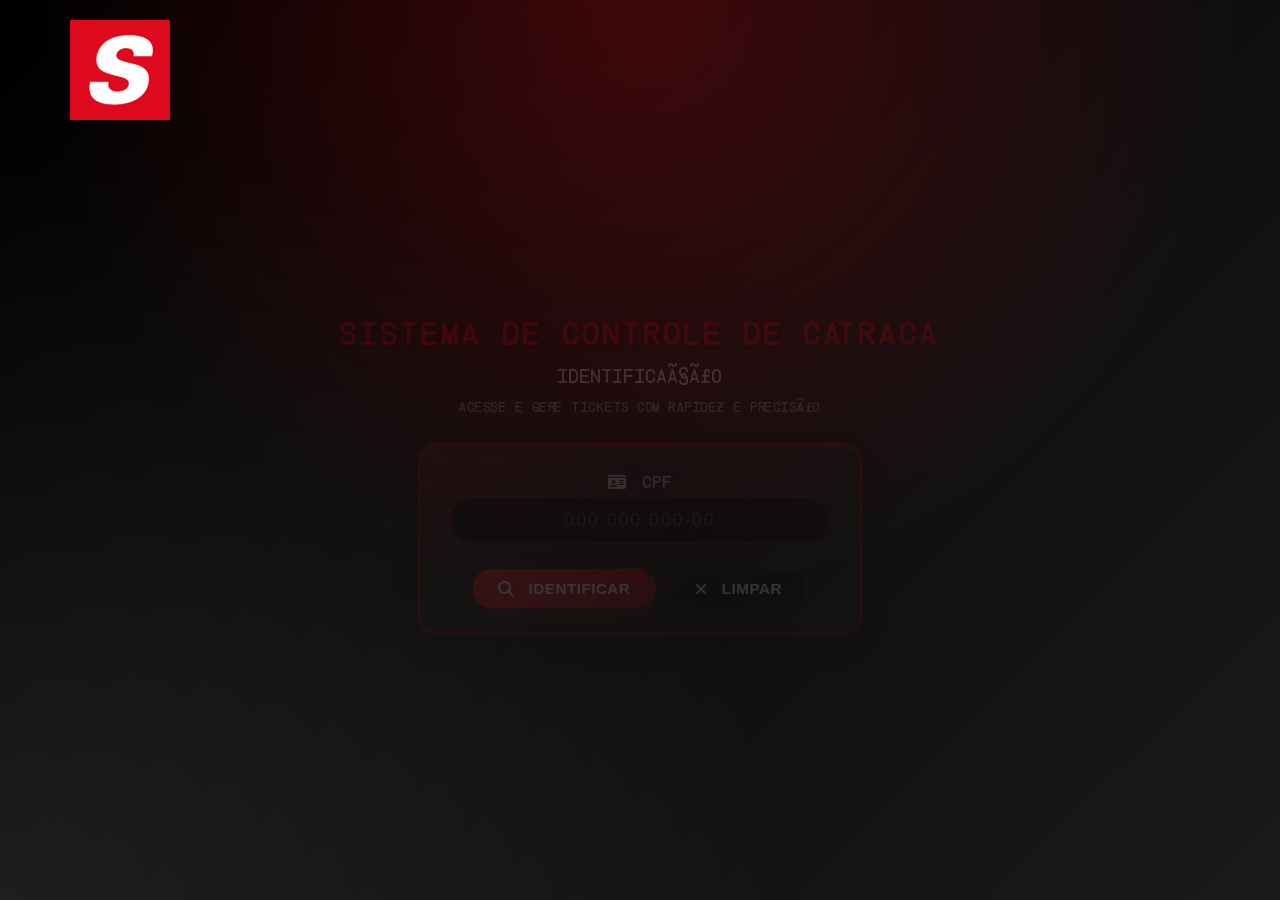
<file: index.html>
<!DOCTYPE html>
<html lang="pt-BR">
<head>
    <meta charset="UTF-8">
    <meta name="viewport" content="width=device-width, initial-scale=1.0">
    <link rel="icon" type="image/x-icon" href="frontend/img/logo.png">
    <title>Controle de Catraca</title>
    <meta http-equiv="refresh" content="0; url=frontend/login.html">
    <link rel="stylesheet" href="https://cdnjs.cloudflare.com/ajax/libs/font-awesome/6.4.0/css/all.min.css">
    <link rel="stylesheet" href="frontend/css/styles.css">
</head>
<body>
    <div class="system-logo"></div>
    <div class="container">
        <div class="header">
            <i class="fas fa-id-card-clip" style="font-size: 3rem; margin-bottom: 12px; color: var(--catraca-red);"></i>
            <h1>Sistema de Controle de Catraca</h1>
            <h2>Redirecionando...</h2>
        </div>
        
        <div class="card" style="text-align: center;">
            <p style="margin-bottom: 20px;">Se nÃ£o for redirecionado automaticamente, clique no link abaixo:</p>
            <a href="frontend/login.html" class="btn btn-primary"><i class="fas fa-sign-in-alt me-2"></i> Ir para Login</a>
        </div>
    </div>

    <script>
        // Fallback redirect
        setTimeout(function() {
            window.location.href = 'frontend/login.html';
        }, 1000);
    </script>
</body>
</html>
</file>
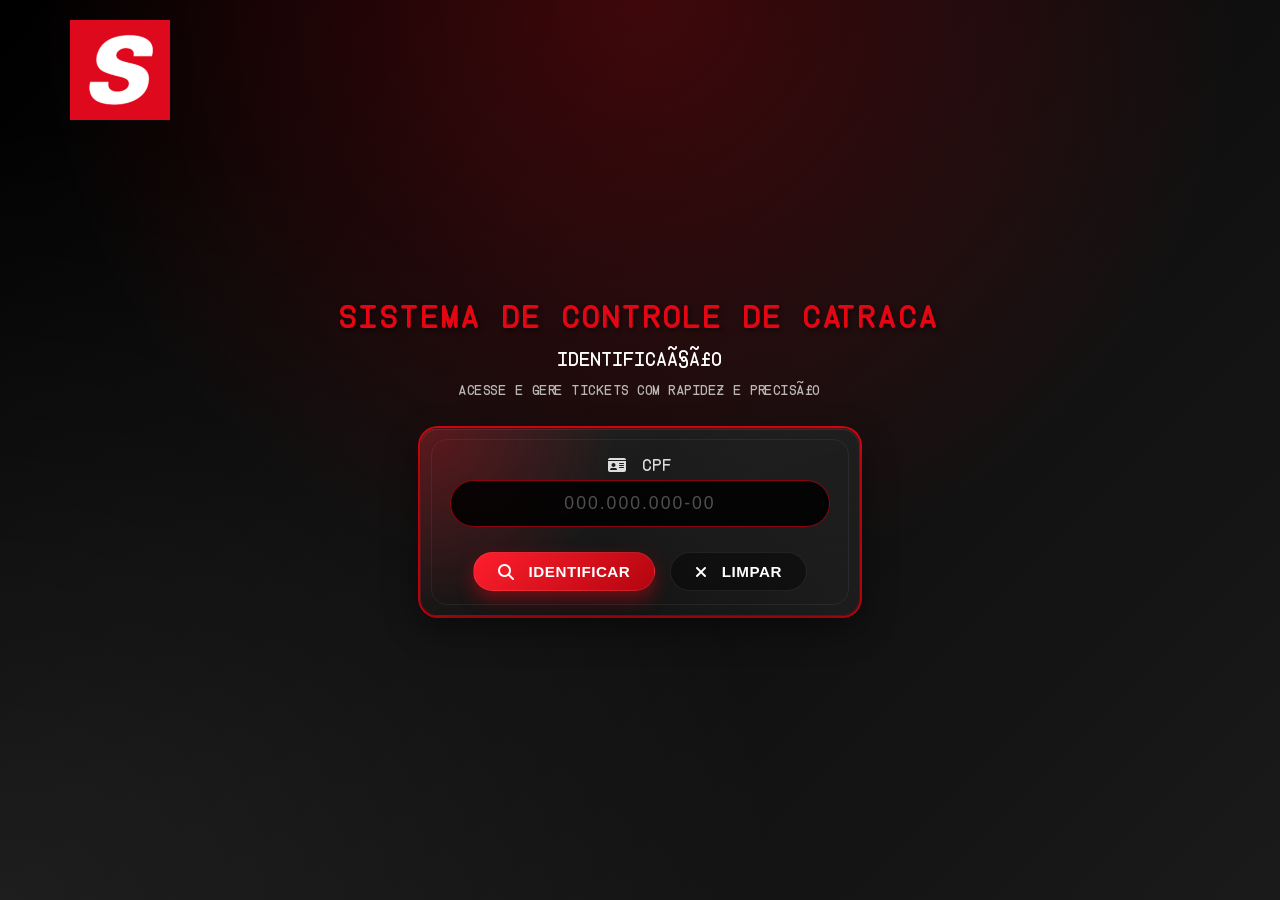
<file: frontend/cracha.html>
﻿<!DOCTYPE html>
<html lang="pt-BR">
<head>
    <meta charset="UTF-8">
    <meta name="viewport" content="width=device-width, initial-scale=1.0">
    <link rel="icon" type="image/x-icon" href="img/logo.png">
    <title>InformaÃ§Ãµes do CrachÃ¡ - Controle de Catraca</title>
    <link rel="stylesheet" href="https://cdnjs.cloudflare.com/ajax/libs/font-awesome/6.4.0/css/all.min.css">
    <link rel="stylesheet" href="css/styles.css">
</head>
<body>
    <div class="system-logo"></div>
    <div class="container">
        <div class="header">
            <h1>InformaÃ§Ãµes do CrachÃ¡</h1>
            <h2 id="student-name">Nome do Aluno</h2>
            <h3 id="student-class">Turma: -</h3>
        </div>
        
        <div class="card">
            <div class="input-group">
                <label>Motivo:</label>
                <div class="radio-group">
                    <label class="radio-label">
                        <input type="radio" name="cracha-reason" value="esquecimento" checked>
                        <span>Esquecimento</span>
                    </label>
                    <label class="radio-label">
                        <input type="radio" name="cracha-reason" value="perda">
                        <span>Perda</span>
                    </label>
                </div>
            </div>
            
            <div class="button-group">
                <button id="generate-cracha-ticket" class="btn btn-primary"><i class="fas fa-ticket-alt me-2"></i> Gerar Ticket</button>
                <a href="motivo.html" class="btn btn-secondary"><i class="fas fa-arrow-left me-2"></i> Voltar</a>
            </div>
        </div>
    </div>

    <script src="js/utils.js?v=2"></script>
    <script>
        // Load student data
        document.addEventListener('DOMContentLoaded', function() {
            const aluno = storage.get('aluno');
            const cpf = storage.get('cpf');
            
            if (!aluno || !cpf) {
                window.location.href = 'login.html';
                return;
            }
            
            document.getElementById('student-name').textContent = aluno.nome;
            document.getElementById('student-class').textContent = `Turma: ${aluno.turma}`;
        });

        // Generate cracha ticket
        document.getElementById('generate-cracha-ticket').addEventListener('click', async function() {
            const motivoCrach = document.querySelector('input[name="cracha-reason"]:checked').value;
            const { hora } = obterDataHora();
            const aluno = storage.get('aluno');
            const cpf = storage.get('cpf');
            
            if (!aluno || !cpf) {
                window.location.href = 'login.html';
                return;
            }

            let motivoTicket = '';
            let tipoOcorrencia = '';
            let tipoBackend = '';
            
            if (motivoCrach === 'esquecimento') {
                motivoTicket = 'Esquecimento de CrachÃ¡';
                tipoOcorrencia = 'esquecimento';
                tipoBackend = 'cracha_esquecimento';
            } else if (motivoCrach === 'perda') {
                motivoTicket = 'Perda de CrachÃ¡';
                tipoOcorrencia = 'perda';
                tipoBackend = 'cracha_perda';
            }

            try {
                const res = await registrarOcorrenciaBackend(cpf, tipoOcorrencia);
                if (!res.permitido) {
                    if (motivoCrach === 'esquecimento') {
                        alert(res.mensagem || 'Limite de 2x no mÃªs atingido. Entra, mas deve dirigir-se ao apoio.');
                    } else {
                        alert(res.mensagem || 'Limite de 3x na semana atingido. Entra, mas deve dirigir-se ao apoio.');
                    }
                    return;
                }

                const ticket = await gerarTicketBackend(cpf, tipoBackend, motivoTicket, hora);
                if (ticket.qr) {
                    storage.set('ticketData', ticket);
                    window.location.href = 'ticket.html';
                }
            } catch (err) {
                alert(err.message || 'Erro ao gerar ticket de crachÃ¡');
            }
        });
    </script>
</body>
</html>
</file>
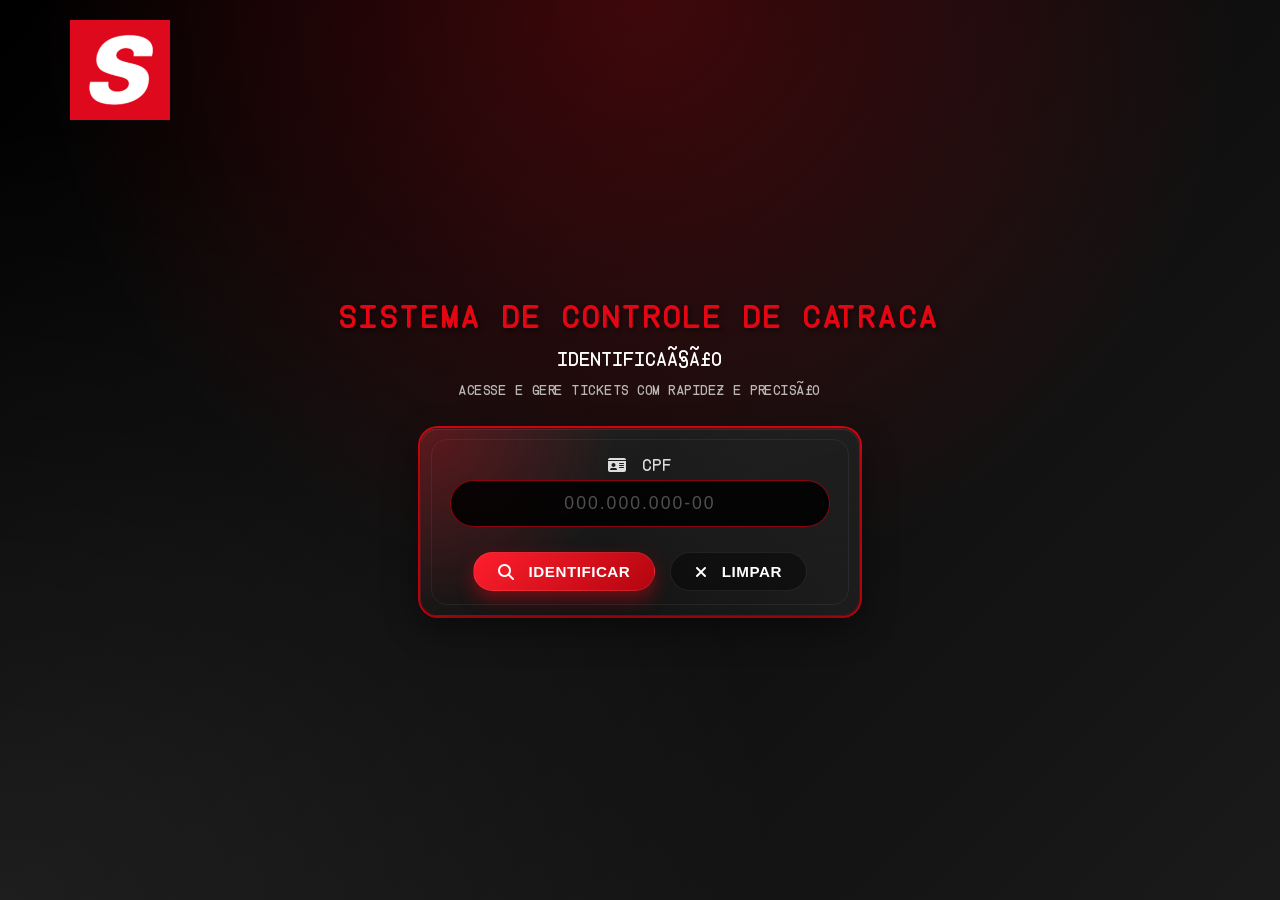
<file: frontend/login.html>
﻿<!DOCTYPE html>
<html lang="pt-BR">
<head>
    <meta charset="UTF-8">
    <meta name="viewport" content="width=device-width, initial-scale=1.0">
    <link rel="icon" type="image/x-icon" href="img/logo.png">
    <title>IdentificaÃ§Ã£o - Controle de Catraca</title>
    <link rel="stylesheet" href="https://cdnjs.cloudflare.com/ajax/libs/font-awesome/6.4.0/css/all.min.css">
    <link rel="stylesheet" href="css/styles.css">
</head>
<body>
    <div class="system-logo"></div>
    <div class="container">
        <div class="header">
            <h1>Sistema de Controle de Catraca</h1>
            <h2>IdentificaÃ§Ã£o</h2>
            <p class="hero-subtitle">Acesse e gere tickets com rapidez e precisÃ£o</p>
        </div>
        
        <div class="card card-login">
            <div class="input-group">
                <label for="cpf-input"><i class="fas fa-id-card me-2"></i> CPF</label>
                <input type="text" id="cpf-input" class="cpf-input" placeholder="000.000.000-00" maxlength="14" autocomplete="off">
            </div>
            
            <div class="button-group">
                <button id="identify-btn" class="btn btn-primary"><i class="fas fa-search me-2"></i> Identificar</button>
                <button id="clear-btn" class="btn btn-secondary"><i class="fas fa-times me-2"></i> Limpar</button>
            </div>
            
            <div id="error-message" class="error-message"></div>
        </div>
    </div>

    <!-- forÃ§ar recarregamento do utils.js (cache-buster ?v=2) -->
    <script src="js/utils.js?v=2"></script>
    <script>
        // Format CPF on input
        document.getElementById('cpf-input').addEventListener('input', function(e) {
            this.value = formatarCPF(this.value);
        });

        // Enter key support
        document.getElementById('cpf-input').addEventListener('keypress', function(e) {
            if (e.key === 'Enter') {
                document.getElementById('identify-btn').click();
            }
        });

        // Identify button
        document.getElementById('identify-btn').addEventListener('click', async function() {
            const cpfInput = document.getElementById('cpf-input');
            const cpf = cpfInput.value;
            const errorMsg = document.getElementById('error-message');
            const identifyBtn = document.getElementById('identify-btn');
            
            errorMsg.classList.remove('show');
            
            if (!cpf || cpf.length < 14) {
                errorMsg.textContent = 'Por favor, insira um CPF vÃ¡lido';
                errorMsg.classList.add('show');
                return;
            }
            
            if (!validarCPF(cpf)) {
                errorMsg.textContent = 'CPF invÃ¡lido';
                errorMsg.classList.add('show');
                return;
            }

            identifyBtn.disabled = true;
            identifyBtn.textContent = 'Identificando...';

            try {
                const aluno = await identificarAlunoBackend(cpf);
                storage.set('aluno', aluno);
                storage.set('cpf', cpf);
                window.location.href = 'motivo.html';
            } catch (e) {
                errorMsg.textContent = e.message || 'Erro ao identificar aluno';
                errorMsg.classList.add('show');
            } finally {
                identifyBtn.disabled = false;
                identifyBtn.textContent = ' Identificar';
            }
        });

        // Clear button
        document.getElementById('clear-btn').addEventListener('click', function() {
            document.getElementById('cpf-input').value = '';
            document.getElementById('error-message').classList.remove('show');
        });
    </script>
</body>
</html>
</file>
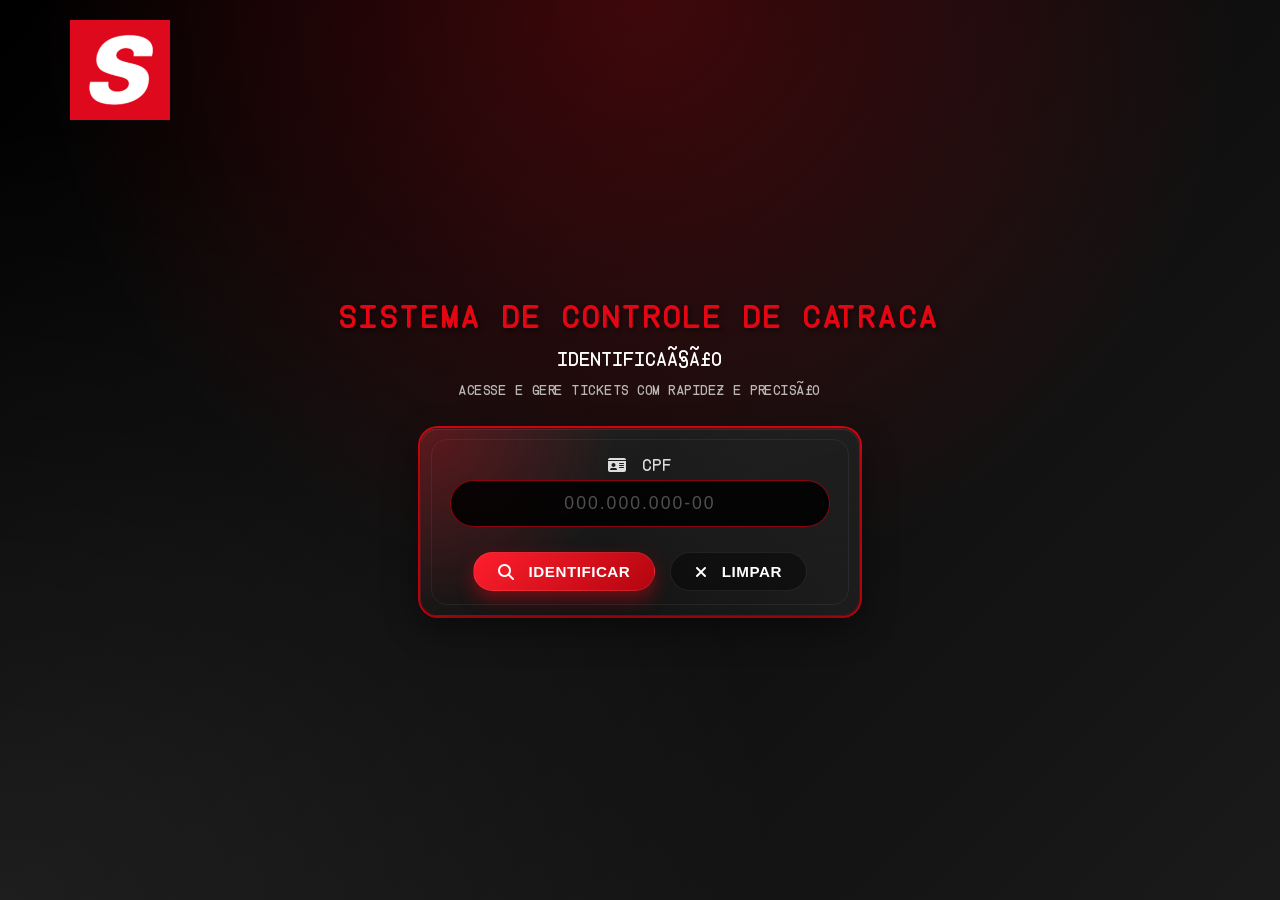
<file: frontend/motivo.html>
﻿<!DOCTYPE html>
<html lang="pt-BR">
<head>
    <meta charset="UTF-8">
    <meta name="viewport" content="width=device-width, initial-scale=1.0">
    <link rel="icon" type="image/x-icon" href="img/logo.png">
    <title>SeleÃ§Ã£o de Motivo - Controle de Catraca</title>
    <link rel="stylesheet" href="https://cdnjs.cloudflare.com/ajax/libs/font-awesome/6.4.0/css/all.min.css">
    <link rel="stylesheet" href="css/styles.css">
</head>
<body>
    <div class="system-logo"></div>
    <div class="container">
        <div class="header">
            <h1>Sistema de Controle de Catraca</h1>
            <h2 id="student-name">Nome do Aluno</h2>
            <h3 id="student-class">Turma: -</h3>
        </div>
        
        <div class="card">
            <h3 style="text-align: center; color: var(--catraca-light-gray, #F5F5F5); margin-bottom: 20px;">Selecione o Motivo:</h3>
            <div class="reasons-grid">
                <a href="#" class="reason-btn" data-reason="entrada">
                    <span class="reason-icon"><i class="fas fa-door-open"></i></span>
                    <span class="reason-text">Entrada</span>
                </a>
                <a href="tipo-saida.html" class="reason-btn" data-reason="saida">
                    <span class="reason-icon"><i class="fas fa-sign-out-alt"></i></span>
                    <span class="reason-text">SaÃ­da</span>
                </a>
                <a href="#" class="reason-btn" data-reason="atraso">
                    <span class="reason-icon"><i class="fas fa-clock"></i></span>
                    <span class="reason-text">Atraso</span>
                </a>
                <a href="cracha.html" class="reason-btn" data-reason="cracha">
                    <span class="reason-icon"><i class="fas fa-id-card"></i></span>
                    <span class="reason-text">CrachÃ¡</span>
                </a>
                <a href="#" class="reason-btn" data-reason="uniforme">
                    <span class="reason-icon"><i class="fas fa-tshirt"></i></span>
                    <span class="reason-text">Sem Uniforme</span>
                </a>
            </div>
            
            <div class="button-group">
                <a href="login.html" class="btn btn-secondary"><i class="fas fa-arrow-left me-2"></i> Voltar</a>
            </div>
        </div>
    </div>

    <script src="js/utils.js?v=2"></script>
    <script>
        // Load student data
        document.addEventListener('DOMContentLoaded', function() {
            const aluno = storage.get('aluno');
            const cpf = storage.get('cpf');
            
            if (!aluno || !cpf) {
                window.location.href = 'login.html';
                return;
            }
            
            document.getElementById('student-name').textContent = aluno.nome;
            document.getElementById('student-class').textContent = `Turma: ${aluno.turma}`;
        });

        // Handle reason buttons
        document.querySelectorAll('.reason-btn').forEach(btn => {
            btn.addEventListener('click', async function(e) {
                const motivo = this.dataset.reason;
                
                if (motivo === 'entrada' || motivo === 'atraso') {
                    e.preventDefault();
                    const { hora } = obterDataHora();
                    const aluno = storage.get('aluno');
                    const cpf = storage.get('cpf');
                    
                    if (motivo === 'entrada') {
                        try {
                            const ticket = await gerarTicketBackend(cpf, 'entrada', 'Atraso - Entrada', hora);
                            if (!ticket.qr) {
                                alert('Entrada dentro do horÃ¡rio permitido (07:00 Ã s 07:40). NÃ£o Ã© necessÃ¡rio ticket.');
                                return;
                            }
                            storage.set('ticketData', ticket);
                            window.location.href = 'ticket.html';
                        } catch (err) {
                            alert(err.message || 'Erro ao gerar ticket de entrada');
                        }
                    } else if (motivo === 'atraso') {
                        try {
                            const ticket = await gerarTicketBackend(cpf, 'entrada', 'Atraso', hora);
                            if (ticket.qr) {
                                storage.set('ticketData', ticket);
                                window.location.href = 'ticket.html';
                            }
                        } catch (err) {
                            alert(err.message || 'Erro ao gerar ticket de atraso');
                        }
                    }
                } else if (motivo === 'uniforme') {
                    e.preventDefault();
                    const cpf = storage.get('cpf');
                    const aluno = storage.get('aluno');
                    
                    try {
                        const res = await registrarOcorrenciaBackend(cpf, 'uniforme');
                        if (!res.permitido) {
                            alert(res.mensagem || 'Limite de 1x no mÃªs atingido. Encaminhado ao apoio.');
                            return;
                        }

                        const { hora } = obterDataHora();
                        const ticket = await gerarTicketBackend(
                            cpf,
                            'uniforme',
                            'Sem Uniforme / Vestimenta PadrÃ£o',
                            hora
                        );
                        if (ticket.qr) {
                            storage.set('ticketData', ticket);
                            window.location.href = 'ticket.html';
                        }
                    } catch (err) {
                        alert(err.message || 'Erro ao gerar ticket de uniforme');
                    }
                }
                // 'saida' and 'cracha' jÃ¡ redirecionam via href
            });
        });
    </script>
</body>
</html>
</file>
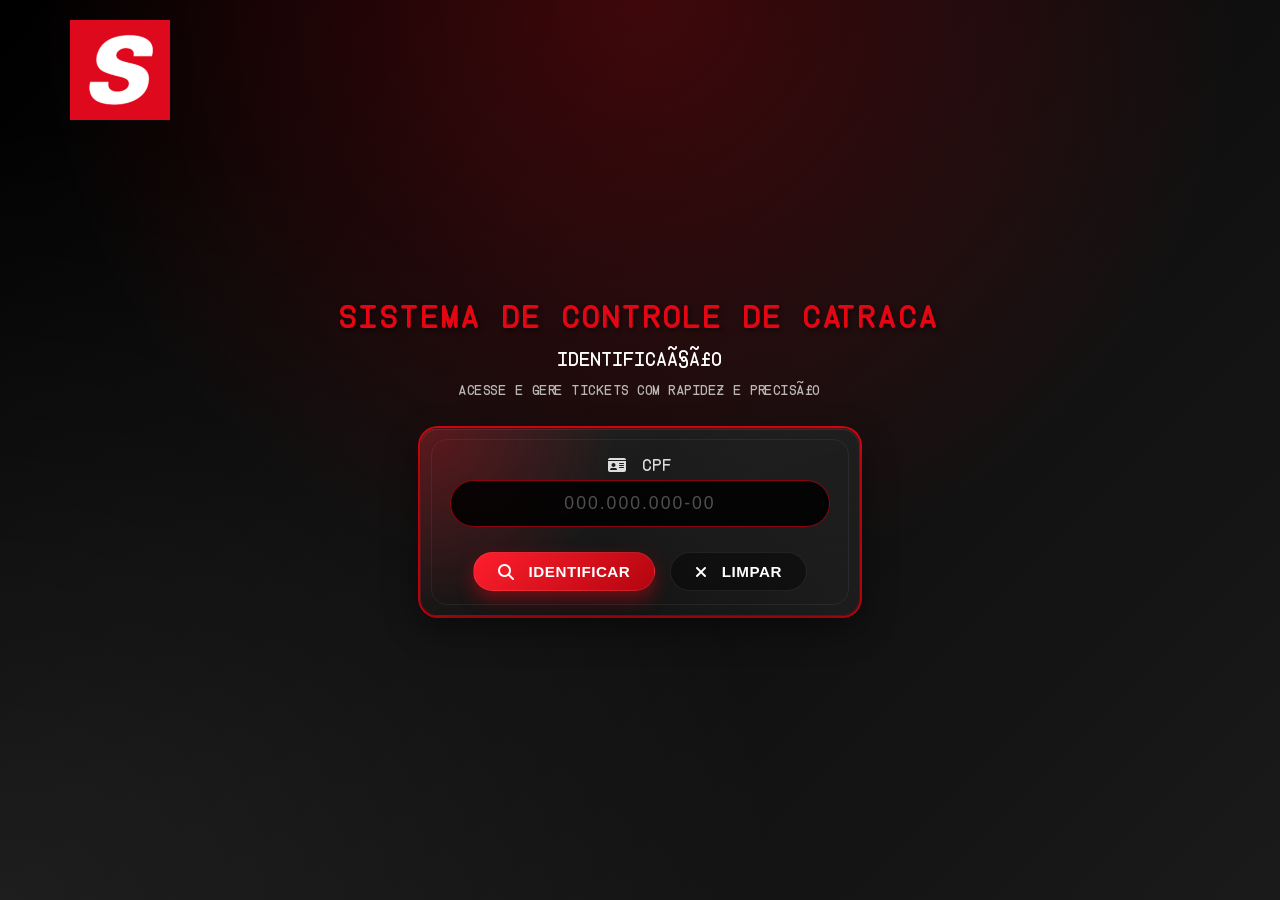
<file: frontend/tipo-saida.html>
﻿<!DOCTYPE html>
<html lang="pt-BR">
<head>
    <meta charset="UTF-8">
    <meta name="viewport" content="width=device-width, initial-scale=1.0">
    <link rel="icon" type="image/x-icon" href="img/logo.png">
    <title>Tipo de SaÃ­da - Controle de Catraca</title>
    <link rel="stylesheet" href="https://cdnjs.cloudflare.com/ajax/libs/font-awesome/6.4.0/css/all.min.css">
    <link rel="stylesheet" href="css/styles.css">
</head>
<body>
    <div class="system-logo"></div>
    <div class="container">
        <div class="header">
            <h1>Tipo de SaÃ­da</h1>
            <h2 id="student-name">Nome do Aluno</h2>
            <h3 id="student-class">Turma: -</h3>
        </div>
        
        <div class="card">
            <h3 style="text-align: center; color: var(--catraca-light-gray, #F5F5F5); margin-bottom: 20px;">Selecione o tipo de saÃ­da:</h3>
            <div class="reasons-grid">
                <a href="#" class="reason-btn saida-type-btn" data-saida-type="apoio">
                    <span class="reason-icon"><i class="fas fa-building"></i></span>
                    <span class="reason-text">Apoio AQVs</span>
                </a>
                <a href="#" class="reason-btn saida-type-btn" data-saida-type="esporte">
                    <span class="reason-icon"><i class="fas fa-running"></i></span>
                    <span class="reason-text">Esporte</span>
                </a>
                <a href="#" class="reason-btn saida-type-btn" data-saida-type="biblioteca">
                    <span class="reason-icon"><i class="fas fa-book-reader"></i></span>
                    <span class="reason-text">Biblioteca</span>
                </a>
                <a href="#" class="reason-btn saida-type-btn" data-saida-type="tutor">
                    <span class="reason-icon"><i class="fas fa-chalkboard-teacher"></i></span>
                    <span class="reason-text">Tutor TCC</span>
                </a>
            </div>
            
            <div class="button-group">
                <a href="motivo.html" class="btn btn-secondary"><i class="fas fa-arrow-left me-2"></i> Voltar</a>
            </div>
        </div>
    </div>

    <script src="js/utils.js?v=2"></script>
    <script>
        // Load student data
        document.addEventListener('DOMContentLoaded', function() {
            const aluno = storage.get('aluno');
            
            if (!aluno) {
                window.location.href = 'login.html';
                return;
            }
            
            document.getElementById('student-name').textContent = aluno.nome;
            document.getElementById('student-class').textContent = `Turma: ${aluno.turma}`;
        });

        // Handle saida type buttons
        document.querySelectorAll('.saida-type-btn').forEach(btn => {
            btn.addEventListener('click', async function(e) {
                e.preventDefault();
                const saidaTipo = this.dataset.saidaType;
                const { hora } = obterDataHora();
                const aluno = storage.get('aluno');
                const cpf = storage.get('cpf');
                let tipoBackend = null;
                let motivoSaida = '';
                
                switch(saidaTipo) {
                    case 'apoio':
                        tipoBackend = 'saida_apoio';
                        motivoSaida = 'SaÃ­da - Apoio AQVs';
                        break;
                    case 'esporte':
                        tipoBackend = 'saida_esporte';
                        motivoSaida = 'SaÃ­da - Esporte';
                        break;
                    case 'biblioteca':
                        tipoBackend = 'saida_biblioteca';
                        motivoSaida = 'SaÃ­da - Biblioteca';
                        break;
                    case 'tutor':
                        tipoBackend = 'saida_tutor';
                        motivoSaida = 'SaÃ­da - Tutor TCC';
                        break;
                }
                
                if (!tipoBackend || !aluno || !cpf) {
                    alert('Dados do aluno nÃ£o encontrados. Redirecionando para login.');
                    window.location.href = 'login.html';
                    return;
                }

                try {
                    const ticket = await gerarTicketBackend(cpf, tipoBackend, motivoSaida, hora);
                    if (ticket.qr) {
                        storage.set('ticketData', ticket);
                        window.location.href = 'ticket.html';
                    }
                } catch (err) {
                    alert(err.message || 'Erro ao gerar ticket de saÃ­da');
                }
            });
        });
    </script>
</body>
</html>
</file>
<file: frontend/css/styles.css>
@import url('https://fonts.googleapis.com/css2?family=Poppins:wght@300;400;500;600&display=swap');

@font-face {
    font-family: 'Moderna';
    src: url('../fonts/Moderna.ttf') format('truetype');
    font-weight: normal;
    font-style: normal;
    font-display: swap;
}

@font-face {
    font-family: 'Instruction';
    src: url('../fonts/Instruction.otf') format('opentype');
    font-weight: 400;
    font-style: normal;
    font-display: swap;
}

@font-face {
    font-family: 'Instruction';
    src: url('../fonts/Instruction-Bold.otf') format('opentype');
    font-weight: 600;
    font-style: normal;
    font-display: swap;
}

* {
    margin: 0;
    padding: 0;
    box-sizing: border-box;
}

:root {
    --catraca-red: #E30613;
    --catraca-dark-red: #B3050F;
    --catraca-black: #000000;
    --catraca-dark-gray: #1A1A1A;
    --catraca-gray: #2D2D2D;
    --catraca-light-gray: #F5F5F5;
    --catraca-white: #FFFFFF;
    --catraca-accent: #FF3B3B;

    /* Aliases para compatibilidade */
    --senai-red: var(--catraca-red);
    --senai-dark-red: var(--catraca-dark-red);
    --senai-black: var(--catraca-black);
    --senai-dark-gray: var(--catraca-dark-gray);
    --senai-gray: var(--catraca-gray);
    --senai-light-gray: var(--catraca-light-gray);
    --senai-white: var(--catraca-white);
    --senai-accent: var(--catraca-accent);
}

body {
    font-family: 'Instruction', 'Poppins', 'Segoe UI', Tahoma, Geneva, Verdana, sans-serif;
    background: radial-gradient(circle at top, rgba(227, 6, 19, 0.25), transparent 55%),
                radial-gradient(circle at bottom left, rgba(255, 255, 255, 0.08), transparent 50%),
                linear-gradient(135deg, var(--catraca-black) 0%, var(--catraca-dark-gray) 100%);
    color: var(--catraca-white);
    min-height: 100vh;
    display: flex;
    justify-content: center;
    align-items: center;
    padding: 10px;
    position: relative;
    overflow-x: hidden;
}

.system-logo, .senai-logo {
    position: fixed;
    top: 20px;
    left: 20px;
    width: 200px;
    height: 100px;
    background-image: url('../img/logo.png');
    background-size: contain;
    background-position: center;
    background-repeat: no-repeat;
    z-index: 1000;
}

.container {
    width: 100%;
    max-width: 960px;
    animation: fadeIn 0.3s ease-in;
}

@keyframes fadeIn {
    from {
        opacity: 0;
        transform: translateY(20px);
    }
    to {
        opacity: 1;
        transform: translateY(0);
    }
}

.header {
    text-align: center;
    margin-bottom: 20px;
    padding: 10px;
}

.hero-subtitle {
    font-size: 0.85rem;
    color: rgba(255, 255, 255, 0.7);
    letter-spacing: 0.5px;
    margin-top: 5px;
}

.logo {
    max-width: 200px;
    height: auto;
    margin-bottom: 20px;
    filter: brightness(0) invert(1);
}

.header h1 {
    font-size: 1.9rem;
    font-family: 'Instruction', 'Poppins', 'Segoe UI', Tahoma, Geneva, Verdana, sans-serif;
    color: var(--senai-red);
    margin-bottom: 10px;
    text-transform: uppercase;
    letter-spacing: 2px;
    text-shadow: 2px 2px 4px rgba(0, 0, 0, 0.5);
}

.header h2 {
    font-size: 1.2rem;
    color: var(--senai-white);
    margin-bottom: 10px;
    font-weight: 300;
}

.header h3 {
    font-size: 1.3rem;
    color: var(--senai-light-gray);
    margin-top: 10px;
    font-weight: 300;
}

.card {
    background: linear-gradient(145deg, var(--senai-gray) 0%, var(--senai-dark-gray) 100%);
    border-radius: 18px;
    padding: 24px;
    box-shadow: 0 12px 35px rgba(0, 0, 0, 0.45),
                0 0 0 2px var(--senai-red),
                inset 0 1px 0 rgba(255, 255, 255, 0.08);
    border: 1px solid rgba(227, 6, 19, 0.25);
}

/* Cartão mais compacto e sofisticado para a tela de login */
.card-login {
    max-width: 440px;
    margin: 0 auto;
    position: relative;
    backdrop-filter: blur(8px);
    background: radial-gradient(circle at top left, rgba(227, 6, 19, 0.3), transparent 40%),
                radial-gradient(circle at bottom right, rgba(255, 255, 255, 0.06), transparent 55%),
                linear-gradient(165deg, rgba(35, 35, 35, 0.95), rgba(15, 15, 15, 0.95));
}

.card-login::after {
    content: '';
    position: absolute;
    inset: 10px;
    border-radius: 16px;
    border: 1px solid rgba(255, 255, 255, 0.06);
    pointer-events: none;
}

.input-group {
    margin-bottom: 25px;
    display: flex;
    flex-direction: column;
    align-items: center;
}

.input-group label {
    display: block;
    margin-bottom: 6px;
    color: rgba(255, 255, 255, 0.85);
    font-size: 1rem;
    font-weight: 500;
}

.input-group input[type="text"] {
    width: 100%;
    padding: 12px 18px;
    font-size: 1.1rem;
    background: rgba(0, 0, 0, 0.85);
    border: 1px solid rgba(227, 6, 19, 0.6);
    border-radius: 999px;
    color: var(--senai-white);
    transition: all 0.3s ease;
    text-align: center;
    letter-spacing: 2px;
    box-shadow: inset 0 0 12px rgba(0, 0, 0, 0.45);
}

/* Campo de CPF mais estreito e centralizado */
.cpf-input {
    max-width: 380px;
    margin: 0 auto;
    font-size: 1.15rem;
    letter-spacing: 3px;
}

.card-login .button-group {
    margin-top: 20px;
}

.input-group input[type="text"]:focus {
    outline: none;
    border-color: var(--senai-accent);
    box-shadow: 0 0 18px rgba(227, 6, 19, 0.45);
    transform: translateY(-1px);
}

.input-group input[type="text"]::placeholder {
    color: rgba(255, 255, 255, 0.3);
}

.button-group {
    display: flex;
    gap: 15px;
    justify-content: center;
    margin-top: 30px;
    flex-wrap: wrap;
}

.btn {
    padding: 10px 24px;
    font-size: 0.95rem;
    font-weight: 600;
    border: none;
    border-radius: 999px;
    cursor: pointer;
    transition: all 0.3s ease;
    text-transform: uppercase;
    letter-spacing: 0.5px;
    min-width: 130px;
    text-decoration: none;
    display: inline-flex;
    align-items: center;
    justify-content: center;
    gap: 6px;
    border: 1px solid transparent;
}

.btn i {
    font-size: 1rem;
}

.me-2 {
    margin-right: 8px;
}

.btn-primary {
    background: linear-gradient(135deg, #ff1e2d 0%, var(--senai-dark-red) 100%);
    color: var(--senai-white);
    box-shadow: 0 8px 18px rgba(227, 6, 19, 0.45);
    border-color: rgba(255, 255, 255, 0.08);
}

.btn-primary:hover {
    background: linear-gradient(135deg, var(--senai-accent) 0%, var(--senai-red) 100%);
    transform: translateY(-2px);
    box-shadow: 0 8px 20px rgba(227, 6, 19, 0.6);
}

.btn-primary:active {
    transform: translateY(0);
}

.btn-secondary {
    background: rgba(0, 0, 0, 0.4);
    color: var(--senai-white);
    border: 1px solid rgba(255, 255, 255, 0.08);
}

.btn-secondary:hover {
    background: var(--senai-gray);
    border-color: var(--senai-red);
    transform: translateY(-2px);
}

.error-message {
    margin-top: 15px;
    padding: 15px;
    background: rgba(227, 6, 19, 0.2);
    border: 1px solid var(--senai-red);
    border-radius: 8px;
    color: var(--senai-accent);
    text-align: center;
    display: none;
}

.error-message.show {
    display: block;
    animation: shake 0.5s;
}

@keyframes shake {
    0%, 100% { transform: translateX(0); }
    25% { transform: translateX(-10px); }
    75% { transform: translateX(10px); }
}

.reasons-grid {
    display: flex;
    gap: 16px;
    margin: 30px 0;
    overflow-x: visible;
    justify-content: center;
    flex-wrap: wrap;
}

.reason-btn {
    flex: 0 0 120px;
    background: linear-gradient(160deg, rgba(20, 20, 20, 0.95), rgba(10, 10, 10, 0.95));
    border: 1px solid rgba(227, 6, 19, 0.7);
    border-radius: 16px;
    padding: 16px 8px;
    cursor: pointer;
    transition: transform 0.2s ease, box-shadow 0.2s ease;
    display: flex;
    flex-direction: column;
    align-items: center;
    gap: 8px;
    color: var(--senai-white);
    text-decoration: none;
    font-size: 0.85rem;
    box-shadow: 0 6px 15px rgba(0, 0, 0, 0.4);
}

.reason-btn:hover {
    transform: translateY(-4px) scale(1.02);
    box-shadow: 0 12px 25px rgba(227, 6, 19, 0.35);
    border-color: var(--senai-accent);
    background: linear-gradient(150deg, rgba(227, 6, 19, 0.9), rgba(50, 0, 0, 0.9));
}

.reason-icon {
    font-size: 2.2rem;
    display: flex;
    align-items: center;
    justify-content: center;
}

.reason-icon i {
    font-size: 2.4rem;
    color: var(--senai-red);
    transition: all 0.3s ease;
}

.reason-btn:hover .reason-icon i {
    color: var(--senai-white);
    transform: scale(1.1);
}

.reason-text {
    font-size: 0.9rem;
    font-weight: 600;
    text-transform: uppercase;
    letter-spacing: 1px;
    text-align: center;
    line-height: 1.3;
    width: 100%;
}

.radio-group {
    display: flex;
    flex-direction: column;
    gap: 15px;
    margin-top: 15px;
}

.radio-label {
    display: flex;
    align-items: center;
    gap: 10px;
    padding: 15px;
    background: var(--senai-dark-gray);
    border: 2px solid var(--senai-gray);
    border-radius: 8px;
    cursor: pointer;
    transition: all 0.3s ease;
}

.radio-label:hover {
    border-color: var(--senai-red);
    background: var(--senai-gray);
}

.radio-label input[type="radio"] {
    width: 20px;
    height: 20px;
    cursor: pointer;
    accent-color: var(--senai-red);
}

.radio-label span {
    font-size: 1.1rem;
    color: var(--senai-white);
}

.ticket-container {
    margin: 30px 0;
    display: flex;
    justify-content: center;
}

.ticket {
    background: var(--senai-white);
    color: var(--senai-black);
    font-family: 'Poppins', 'Segoe UI', Tahoma, Geneva, Verdana, sans-serif;
    border-radius: 15px;
    padding: 40px;
    max-width: 500px;
    width: 100%;
    box-shadow: 0 15px 50px rgba(0, 0, 0, 0.5),
                0 0 0 3px var(--senai-red);
    position: relative;
}

.ticket::before {
    content: '';
    position: absolute;
    top: 0;
    left: 50%;
    transform: translateX(-50%);
    width: 80%;
    height: 3px;
    background: linear-gradient(90deg, transparent, var(--senai-red), transparent);
}

.ticket-header {
    text-align: center;
    border-bottom: 3px solid var(--senai-red);
    padding-bottom: 20px;
    margin-bottom: 25px;
}

.ticket-header h2 {
    font-size: 2.5rem;
    color: var(--senai-red);
    text-transform: uppercase;
    letter-spacing: 3px;
    margin-bottom: 5px;
}

.ticket-header .ticket-logo {
    width: 160px;
    height: auto;
    display: block;
    margin: 0 auto 10px;
    filter: none;
}

.ticket-header p {
    color: var(--senai-gray);
    font-size: 0.9rem;
}

.ticket-body {
    margin: 25px 0;
}

.ticket-info {
    margin-bottom: 25px;
}

.info-row {
    display: flex;
    justify-content: space-between;
    padding: 12px 0;
    border-bottom: 1px solid rgba(0, 0, 0, 0.1);
}

.info-row .label {
    font-weight: 600;
    color: var(--senai-gray);
    text-transform: uppercase;
    font-size: 0.9rem;
    letter-spacing: 0.5px;
}

.info-row .value {
    color: var(--senai-black);
    font-weight: 500;
    text-align: right;
    flex: 1;
    margin-left: 15px;
}

.qr-container {
    text-align: center;
    margin: 30px 0;
    padding: 20px;
    background: var(--senai-light-gray);
    border-radius: 10px;
    border: 2px solid var(--senai-red);
}

#qrcode {
    display: inline-block;
    padding: 15px;
    background: var(--senai-white);
    border-radius: 10px;
    margin-bottom: 15px;
}

.qr-code-label {
    display: flex;
    justify-content: center;
    align-items: center;
    gap: 10px;
    font-weight: 600;
    color: var(--senai-black);
}

.qr-number {
    font-size: 1.3rem;
    color: var(--senai-red);
    font-weight: 700;
}

.ticket-instructions {
    margin-top: 25px;
    padding: 20px;
    background: rgba(227, 6, 19, 0.1);
    border-left: 4px solid var(--senai-red);
    border-radius: 5px;
}

.ticket-instructions h4 {
    color: var(--senai-red);
    margin-bottom: 10px;
    font-size: 1.1rem;
}

.ticket-instructions p {
    color: var(--senai-gray);
    line-height: 1.6;
    font-size: 0.95rem;
}

.ticket-footer {
    text-align: center;
    margin-top: 25px;
    padding-top: 20px;
    border-top: 2px dashed var(--senai-gray);
}

.ticket-footer p {
    color: var(--senai-gray);
    font-size: 0.9rem;
    font-style: italic;
}

@media print {
    body {
        background: white;
    }
    
    .senai-logo {
        display: none;
    }
    
    .button-group {
        display: none;
    }
    
    .ticket {
        box-shadow: none;
        page-break-after: avoid;
    }
}

@media (max-width: 768px) {
    .senai-logo {
        width: 200px;
        height: 100px;
        top: 10px;
        left: 10px;
    }
    
    .header h1 {
        font-size: 1.8rem;
    }
    
    .header h2 {
        font-size: 1.3rem;
    }
    
    .card {
        padding: 25px;
    }
    
    .reasons-grid {
        grid-template-columns: 1fr;
    }
    
    .ticket {
        padding: 25px;
    }
    
    .btn {
        width: 100%;
    }
}
</file>
